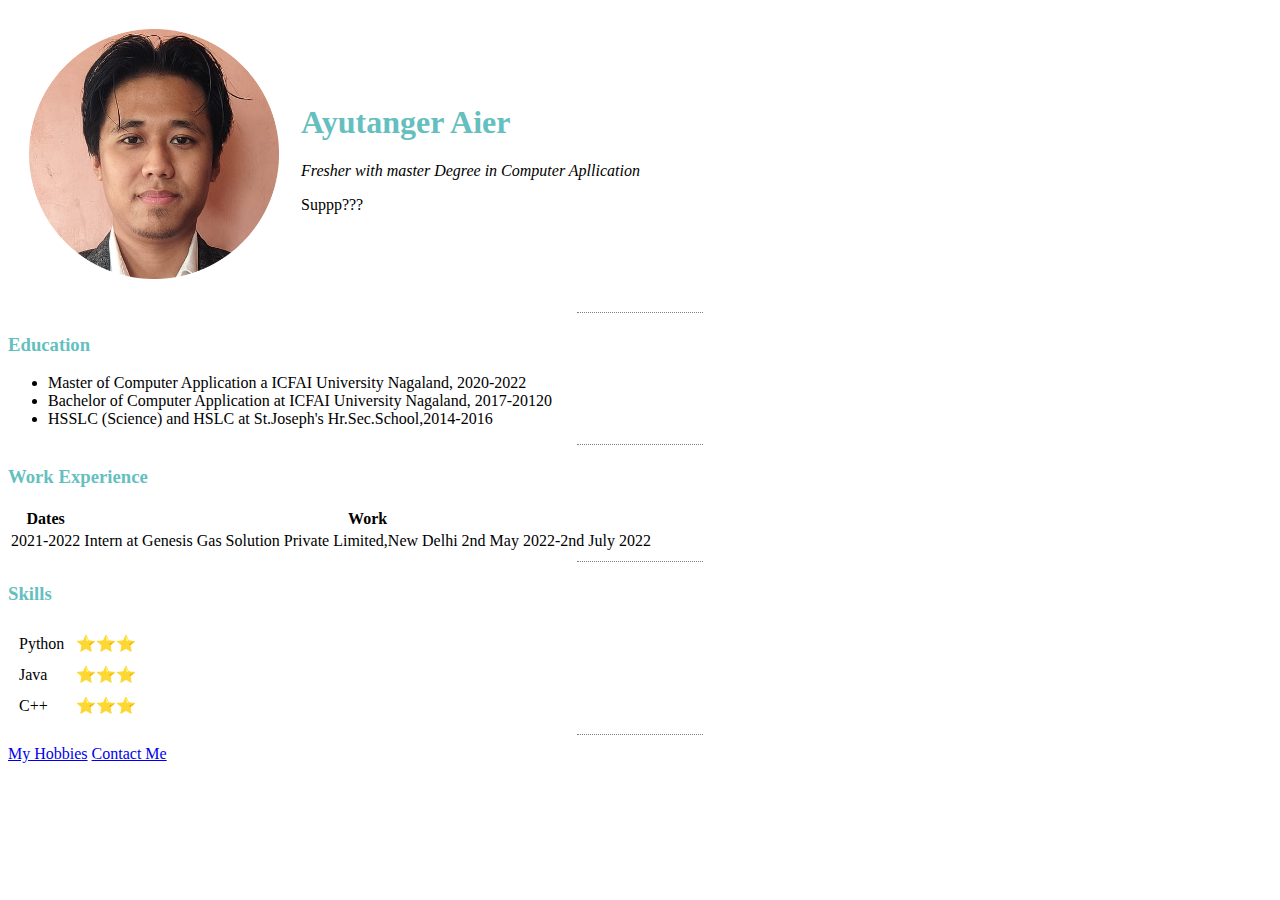
<file: index.html>
<!DOCTYPE html>
<html lang="en">
<head>
    <meta charset="UTF-8">
    <title>My site </title>
        <link rel="stylesheet" href="css/style.css"

  

</head>

<body>
    <table cellspacing="20">
        <tr>
            <td> <img src="ATANG2-modified.png" alt="profile picture" width="250" height="250">
            <td> <h1>Ayutanger Aier</h1>
            <p><em>Fresher with master Degree in Computer Apllication</em></p>
            <p> Suppp???</p></td>
        </tr>
    </table>

   

    <hr>
    <h3>Education</h3>
    <ul>
        <li>Master of Computer Application a ICFAI University Nagaland, 2020-2022</li>
        <li>Bachelor of Computer Application at ICFAI University Nagaland, 2017-20120</li>
        <li>HSSLC (Science) and HSLC at St.Joseph's Hr.Sec.School,2014-2016</li>
       
    </ul>
    <hr>
    <h3>Work Experience</h3>
    <table>
        <thead>
            <tr>
                <th>Dates</th>
                <th>Work</th>
            </tr>
        </thead>
        <tbody>
            <tr>
                <td>2021-2022 </td>
                <td>Intern at Genesis Gas Solution Private Limited,New Delhi 2nd May 2022-2nd July 2022 </td> 
           
            </tr>
            
        

         </tbody>
         
   
    </table>
    <hr>
    <h3>Skills</h3>
       <table cellspacing ="10">
                    <tr>
                        <td>Python</td>
                        <td>⭐⭐⭐</td>
                    </tr>
                    <tr>
                        <td>Java</td>
                        <td>⭐⭐⭐</td>
                    </tr>
                    <tr>
                        <td>C++</td>
                        <td>⭐⭐⭐</td>
                    </tr>
        </table>
            
            </td>
        </tr>
    </table>








        
    
<hr>
   <a href="hobbies.html">My Hobbies</a>
    <a href="contact-me.html">Contact Me</a>


</body>
</html>
</file>
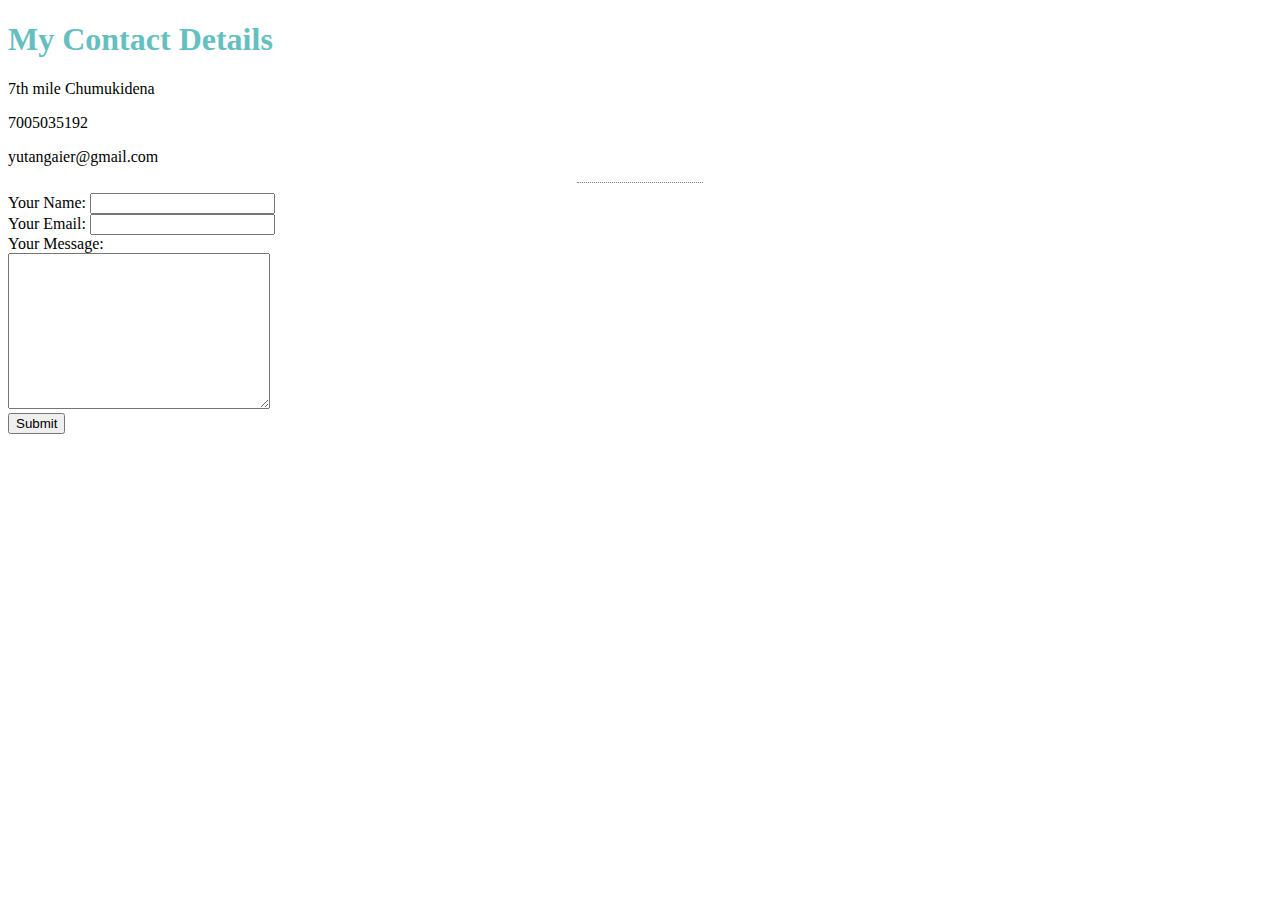
<file: contact-me.html>
<!DOCTYPE html>
<html lang="en">
<head>
    <meta charset="UTF-8">
     <title>Contact Me</title>
          <link rel="stylesheet" href="css/style.css"
</head>
<body>
    <h1>My Contact Details</h1>
    <p>7th mile Chumukidena</p>
    <p>7005035192</p>
    <p>yutangaier@gmail.com</p>
    <hr>

    <form class="" action="gmail:yutangaier@gmail.com" method="post">
        <label>Your Name:</label>
        <input type="text" name="yourName" value=""><br>
        <label>Your Email:</label>
        <input type="email" name="yourEmail" value=""><br>
        <label>Your Message:</label><br>
        <textarea name="YourMessage" rows="10" cols="30"></textarea><br>
        <input type="Submit" name="">
        
    </form>

    
</body>
</html>
</file>
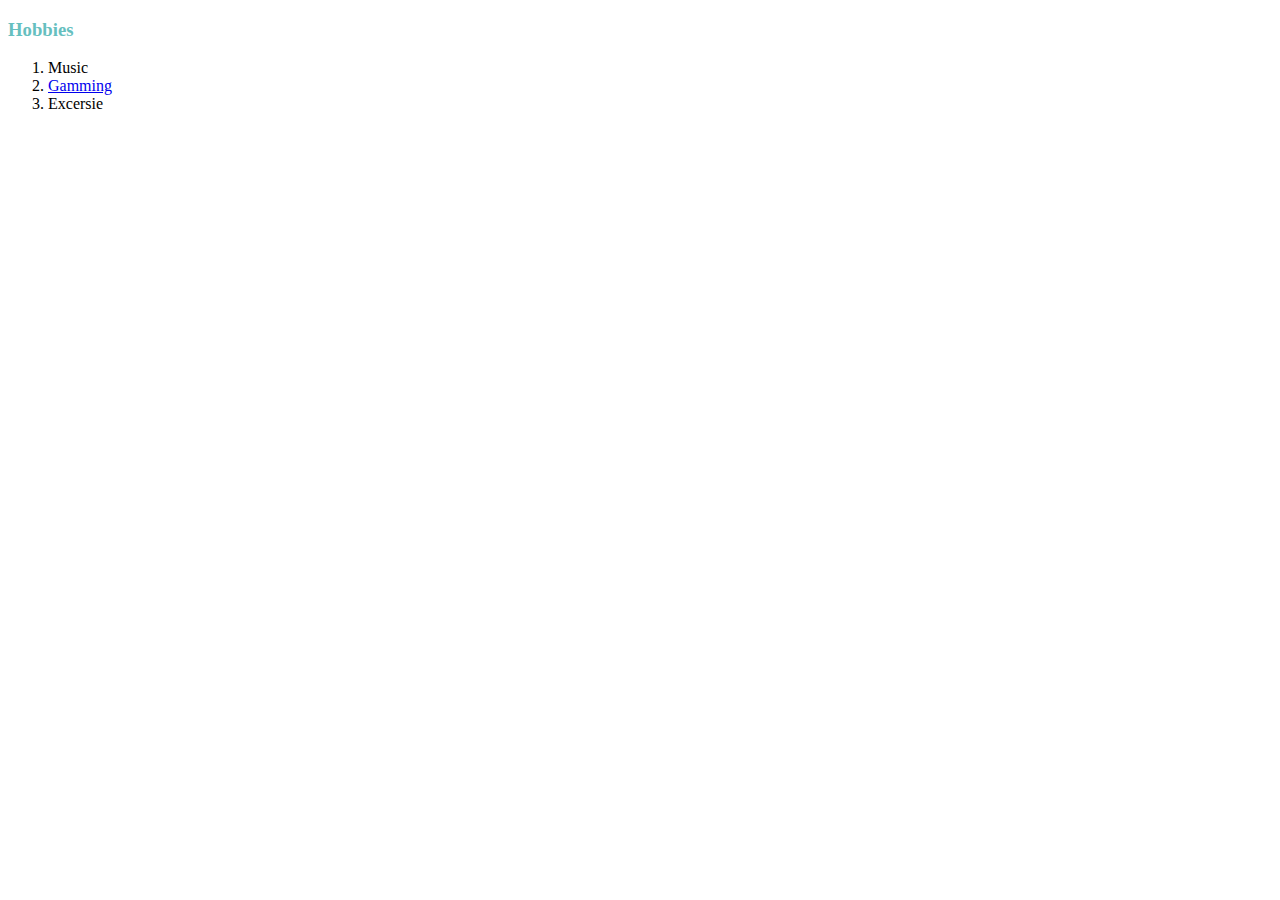
<file: hobbies.html>
<!DOCTYPE html>
<html lang="en">
<head>
    <meta charset="UTF-8">
 
    <title>My Hobbies</title>
        <link rel="stylesheet" href="css/style.css"
</head>
<body>
    <h3>Hobbies</h3>
    <ol>
        <li>Music</li>
        <li><a href="https://www.youtube.com/watch?v=Slqo8SHnFaU">Gamming</a></li>
        <li>Excersie</li>
    </ol>
    
</body>
</html>
</file>
<file: css/style.css>
body{ 
    background-color:white;

}
h1{

    color:#66BFBF ;
}

h3{
    color: #66BFBF;

}
hr{
border-style: none ;
border-top-style: dotted;
border-color: grey;
height: 2px;
width: 10%;

}
</file>
